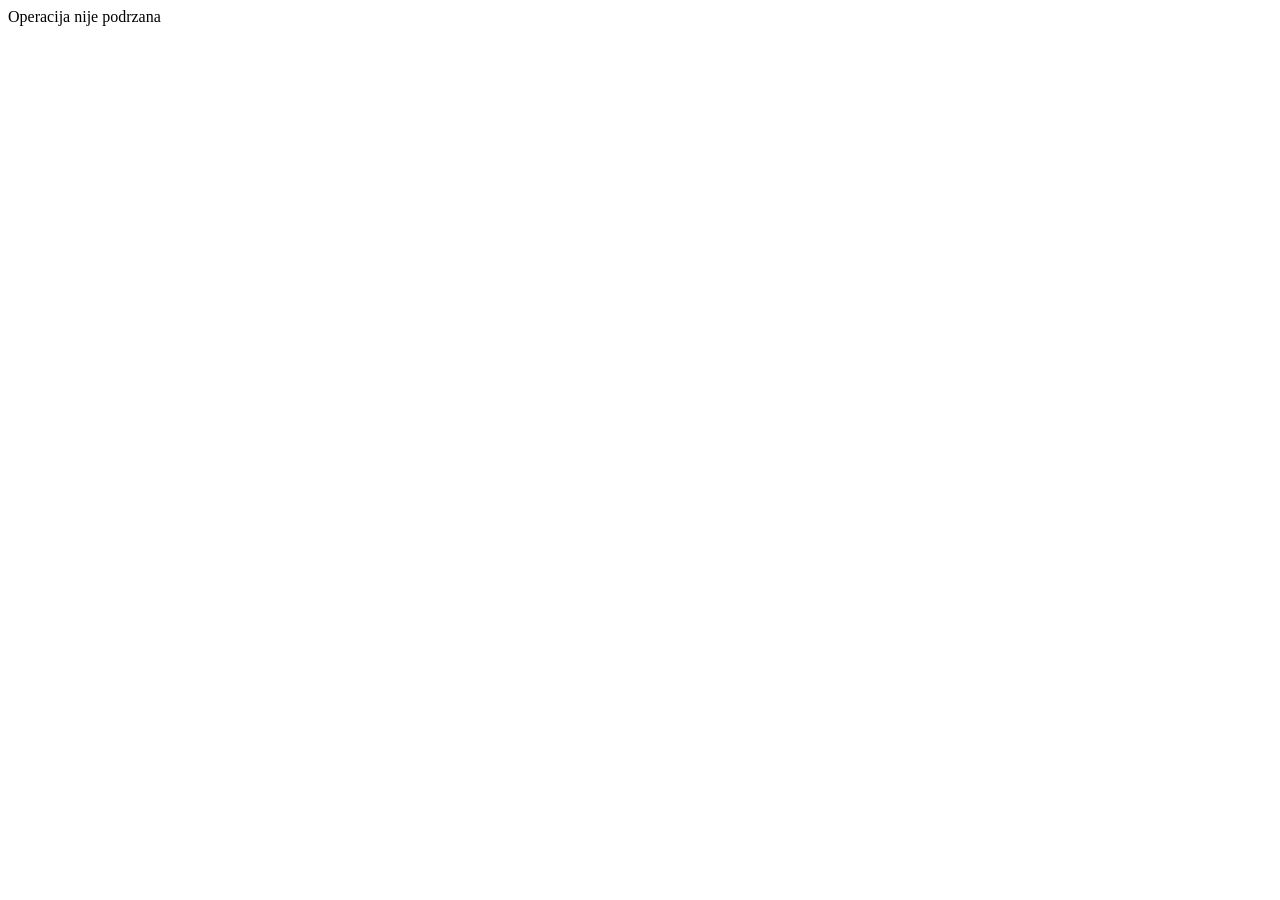
<file: index.html>
<!DOCTYPE html>
<html lang="en">

<head>
    <meta charset="UTF-8">
    <meta http-equiv="X-UA-Compatible" content="IE=edge">
    <meta name="viewport" content="width=device-width, initial-scale=1.0">
    <title>Switch</title>
</head>

<body>
    <script src="script.js"></script>
</body>

</html>
</file>
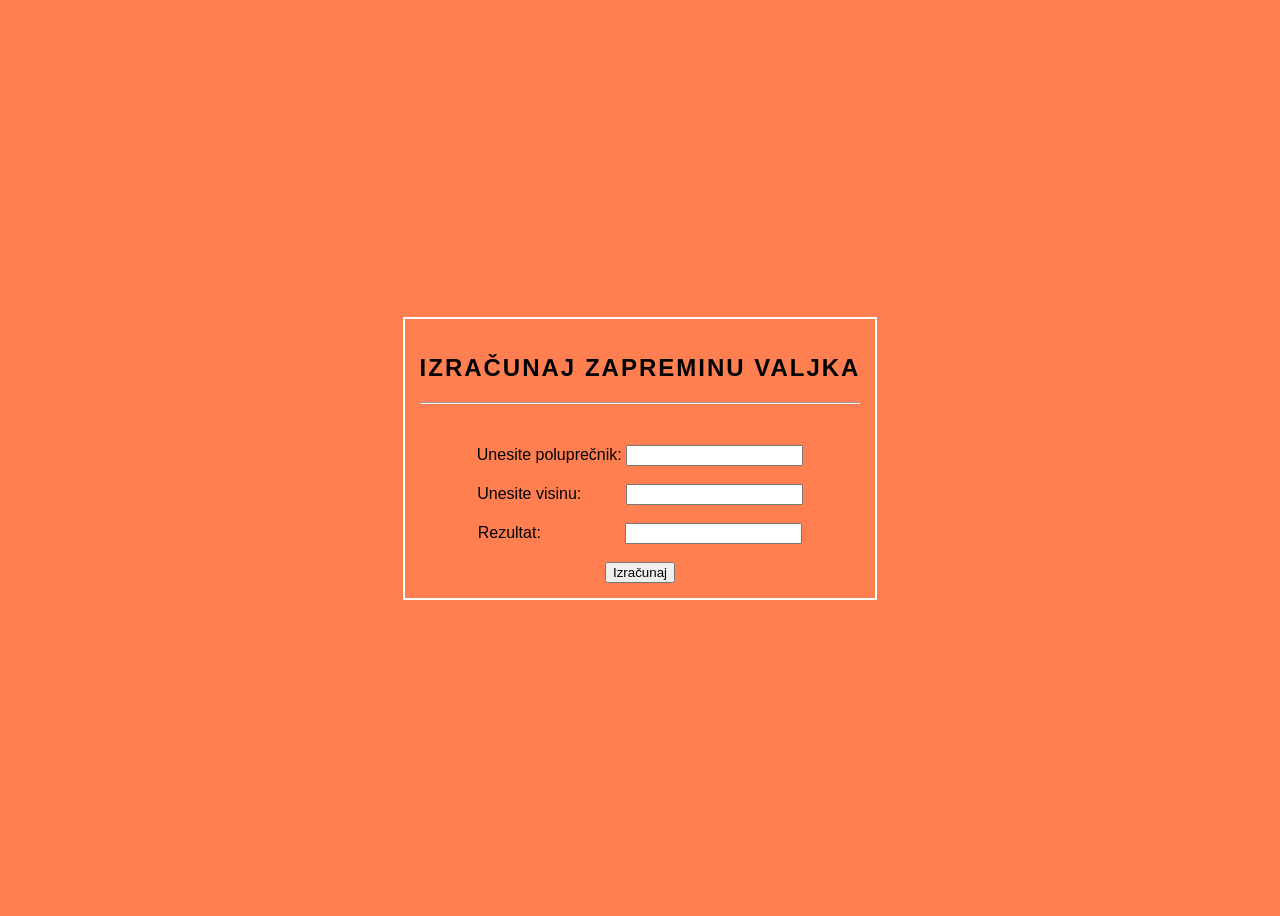
<file: index 1.html>
<!DOCTYPE html>
<html lang="en">

<head>
    <meta charset="UTF-8">
    <meta http-equiv="X-UA-Compatible" content="IE=edge">
    <meta name="viewport" content="width=device-width, initial-scale=1.0">
    <title>Zapremina valjka</title>
    <style>
        body {
            min-height: 100vh;
            background-color: coral;
            font-family: sans-serif;
            display: flex;
            justify-content: center;
            align-items: center;
            text-align: center;

        }

        h2 {
            letter-spacing: 2px;
            text-transform: uppercase;
        }

        hr {
            margin-top: 3px;
            margin-bottom: 5px;
        }

        form {
            border: 2px solid white;
            padding: 15px;
            margin-top: 1px;
        }
    </style>
</head>

<body>

    <form name="formcalc">
        <h2>Izračunaj zapreminu valjka</h2>
        <hr> <br> <br>
        Unesite poluprečnik: <input type="text" name="txtnum1">
        <br>
        <br>
        Unesite visinu: &nbsp;&nbsp;&nbsp;&nbsp;&nbsp;&nbsp;&nbsp;&nbsp;&nbsp;<input type="text" name="txtnum2">
        <br>
        <br>
        Rezultat:
        &nbsp;&nbsp;&nbsp;&nbsp;&nbsp;&nbsp;&nbsp;&nbsp;&nbsp;&nbsp;&nbsp;&nbsp;&nbsp;&nbsp;&nbsp;&nbsp;&nbsp;&nbsp;<input
            type="text" name="txtres">
        <br>
        <br>

        <input type="button" value="Izračunaj" onClick="sumValues()">

    </form>

    <script type="text/javascript">
        function sumValues() {
            var num1, num2, constPI, res;

            num1 = Number(document.formcalc.txtnum1.value);
            num2 = Number(document.formcalc.txtnum2.value);
            constPI = 3.14;
            res = num1 * num2 * constPI
            document.formcalc.txtres.value = res;

        }

    </script>
</body>

</html>
</file>
